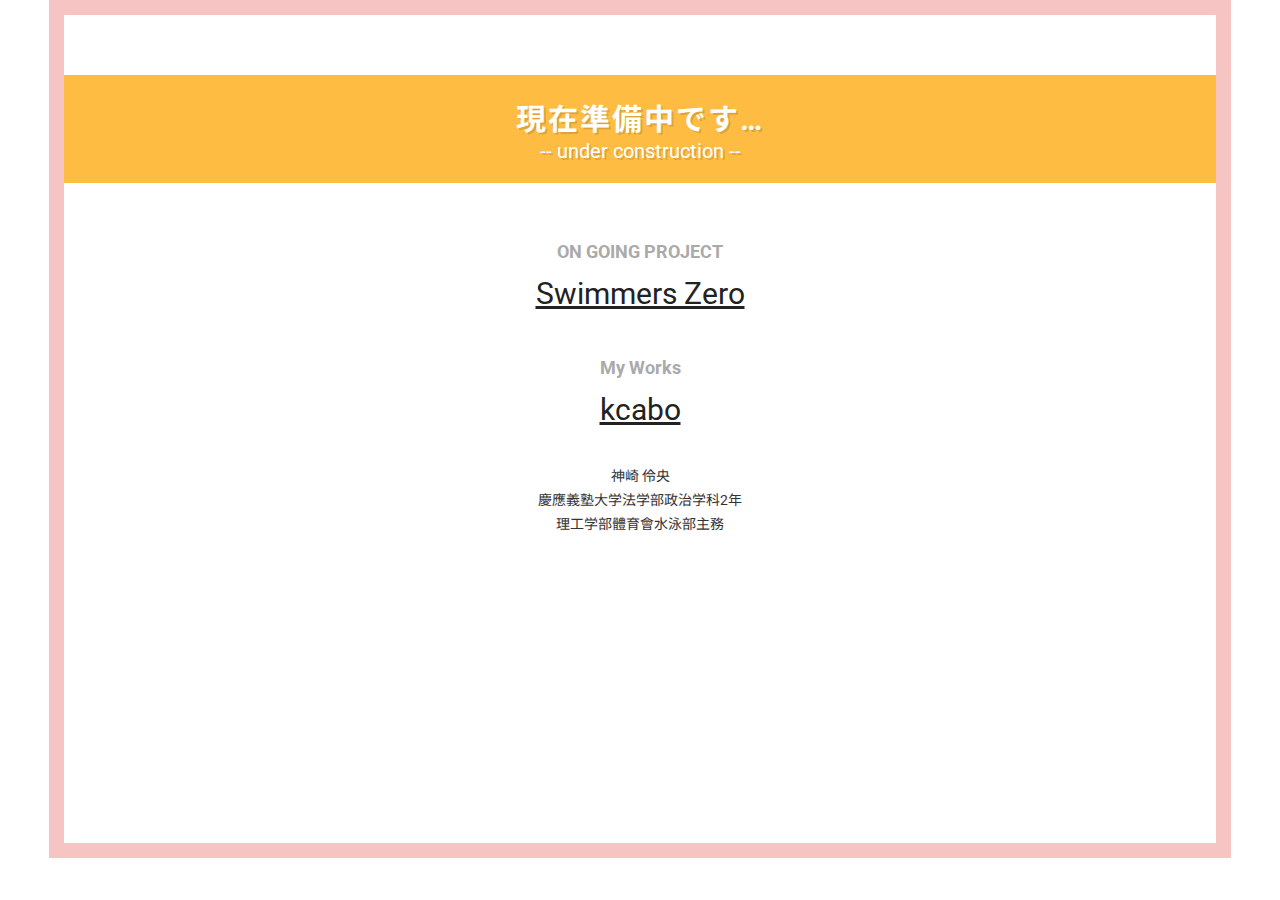
<file: old.html>
<!DOCTYPE html>
<html lang="ja">
  <head>
    <meta charset="utf-8">
    <title>Reo Kanzaki</title>
    <link rel="apple-touch-icon" type="image/png" href="img/apple-touch-icon-180x180.png">
    <link rel="icon" type="image/png" href="img/icon-192x192.png">
    <link rel="stylesheet" href="css/old.css">
  </head>

  <!-- Skills Works License Update Profile Contact -->
  <body>
    <h1>現在準備中です…</h1>
    <h2>-- under construction --</h2>

    <div>
      <p>
        ON GOING PROJECT
      </p>
      <a href="https://swim-zero.com/">Swimmers Zero</a>
      <p>
        My Works
      </p>
      <a href="https://github.com/kcabo">kcabo</a>
    </div>

    <footer>
      <p>
        神崎 伶央
      </p>
      <p>
        慶應義塾大学法学部政治学科2年
      </p>
      <p>
        理工学部體育會水泳部主務
      </p>
    </footer>
  </body>
</html>
</file>
<file: css/old.css>
@import url('https://fonts.googleapis.com/css?family=Noto+Sans+JP|Roboto:400,700,900&display=swap&subset=japanese');
:root {
  --c-yellow: #FFB300;
}

html {
  font-size: 62.5%;
}
body {
  font-family: 'Roboto', 'Noto Sans JP', sans-serif;
  height: 92vh;
  width: 90vw;
  margin: auto;
  border: solid 15px #F6C4C3;

}

h1, h2 {
  width: 100%;
  text-align: center;
  background-color: #FFBC42;
  margin: 0;
  font-size: 3rem;
  color: white;
  text-shadow: 2px 2px #00000022;
}

h1 {
  letter-spacing: 2px;
  margin-top: 60px;
  padding-top: 20px;
}

h2 {
  font-size: 2rem;
  font-weight: normal;
  padding-bottom: 20px;
}

div {
  margin-top: 60px;
  text-align: center;
  font-size: 1.8rem;
}

div p {
  font-weight: bold;
  color: #aaa;
  margin-top: 50px;
  line-height: 1;
}

div a {
  /* text-decoration: none; */
  font-size: 3rem;
  color: #222;
  line-height: 1;
}

footer p {
  line-height: 1.7;
  font-size: 1.4rem;
  margin: 0;
  text-align: center;
  color: #333;
}
footer {
  margin-top: 40px;
}
</file>
